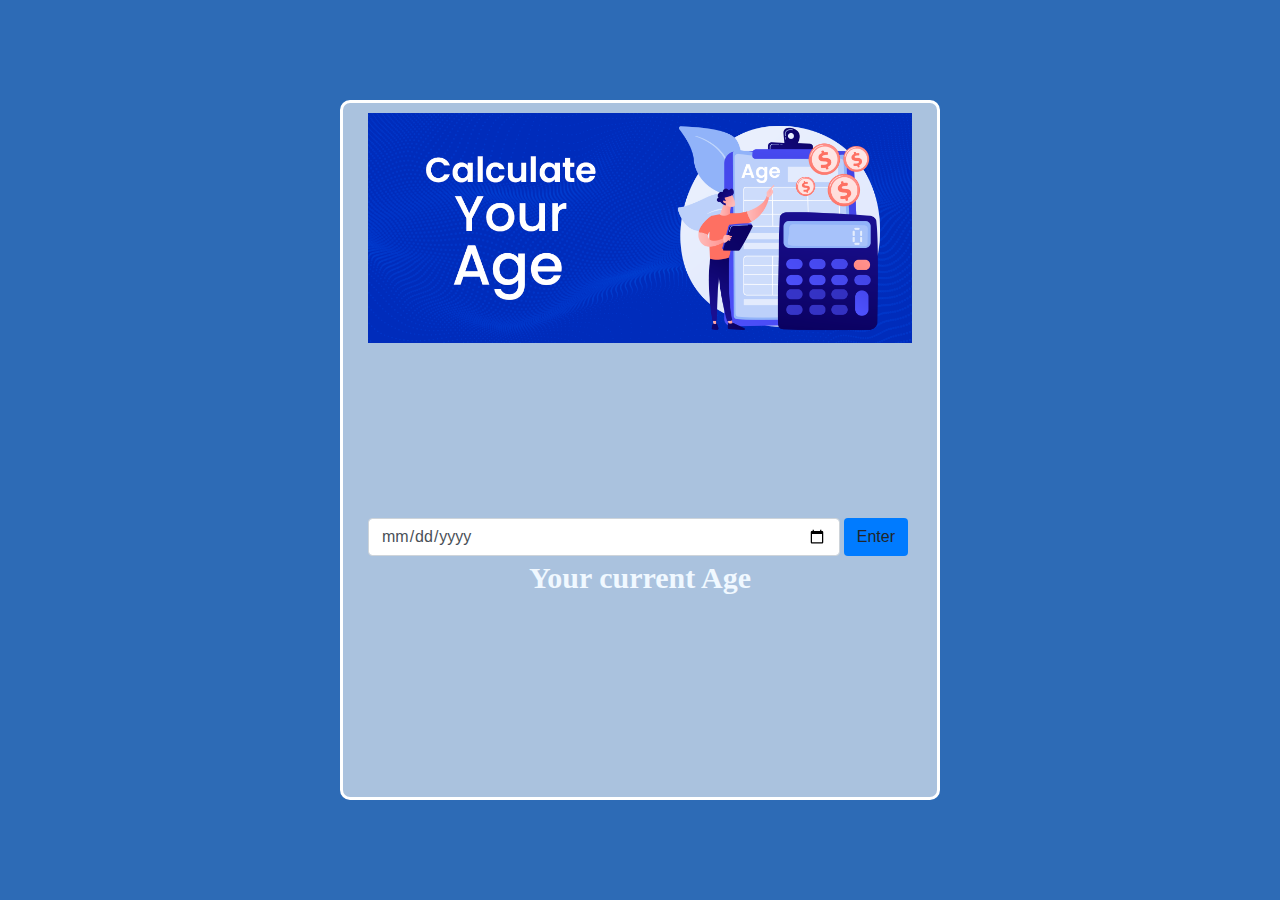
<file: task1/index.html>
<!DOCTYPE html>
<html lang="en">
<head>
    <meta charset="UTF-8">
    <meta name="viewport" content="width=device-width, initial-scale=1.0">
    <title>Age calculator</title>

    <link rel="stylesheet" href="https://stackpath.bootstrapcdn.com/bootstrap/4.5.2/css/bootstrap.min.css" integrity="sha384-JcKb8q3iqJ61gNV9KGb8thSsNjpSL0n8PARn9HuZOnIxN0hoP+VmmDGMN5t9UJ0Z" crossorigin="anonymous">
    <script src="https://code.jquery.com/jquery-3.5.1.slim.min.js" integrity="sha384-DfXdz2htPH0lsSSs5nCTpuj/zy4C+OGpamoFVy38MVBnE+IbbVYUew+OrCXaRkfj" crossorigin="anonymous"></script>
    <script src="https://cdn.jsdelivr.net/npm/popper.js@1.16.1/dist/umd/popper.min.js" integrity="sha384-9/reFTGAW83EW2RDu2S0VKaIzap3H66lZH81PoYlFhbGU+6BZp6G7niu735Sk7lN" crossorigin="anonymous"></script>
    <script src="https://stackpath.bootstrapcdn.com/bootstrap/4.5.2/js/bootstrap.min.js" integrity="sha384-B4gt1jrGC7Jh4AgTPSdUtOBvfO8shuf57BaghqFfPlYxofvL8/KUEfYiJOMMV+rV" crossorigin="anonymous"></script>


    <link rel="stylesheet" type="text/css" href="style.css">

</head>
<body>
    <div class="container-fluid d-flex justify-content-center bg-color">
        <div class="row row_editing">
            <div class="col-12  text-center">
                
                <img src="img/age-caluculatater.png" class="img-size w-100">

            </div>

            <div class="col-12 text-center">
                    <div class="d-flex  justify-content-center text-center mr-1">
                        <input type="date" id="userint" id="todoUserInput" class="todo-user-input form-control w-100 mr-1">

                    <button class="btn text-drak bg-primary   mb-1" id="btnentry" onclick="Enter()">Enter </button> 

                    </div>
                    
                        <h1 class="heading-style">Your current Age</h1>  
                    
                        <p id="Answer" class="Agepara"></p>
                    


            </div>
        </div>
    </div>
    <script type="text/javascript" src="script.js"></script>
</body>
</html>
</file>
<file: task1/style.css>
.bg-color{
    background-color: rgb(45, 107, 182);
    height: 100vh;
    background-size: cover;
    padding: 100px;
    
}


.row_editing{
    border-style: solid;
    border-color: white;
    border-radius: 10px;
    width: 600px;
    padding:10px ;
    background-color: rgba(245, 245, 245, 0.629);
}


.heading-style{
    font-family: roboto;
    font-weight: bold;
    font-size: 30px;
    color: aliceblue;
}
.Agepara{
    font-family: roboto;
    font-weight: bold;
    font-size: 20px;
    color: aliceblue;
}
</file>
